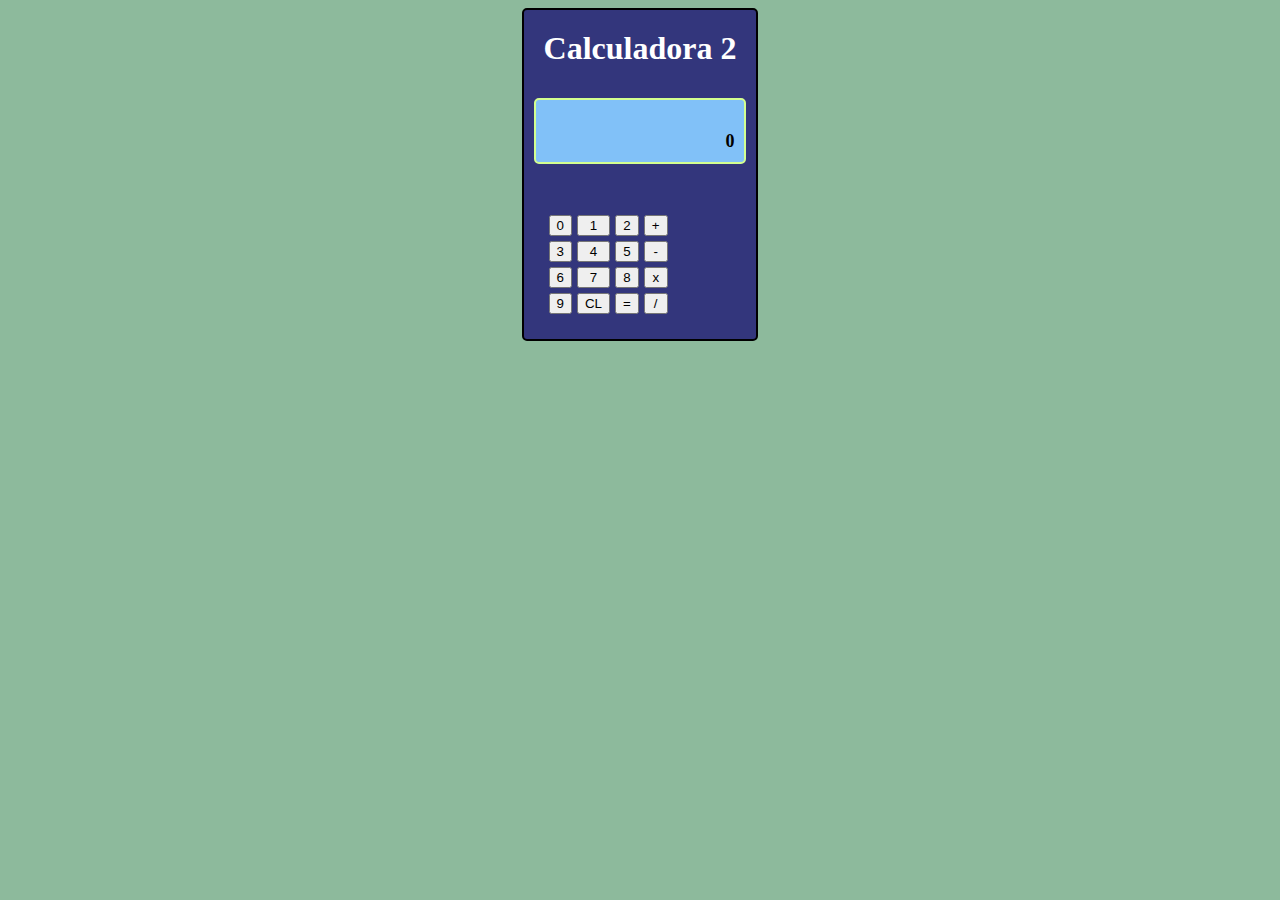
<file: index.html>
<!DOCTYPE html>
<html lang="pt">
<head>
    <meta charset="UTF-8">
    <meta http-equiv="X-UA-Compatible" content="IE=edge">
    <meta name="viewport" content="width=device-width, initial-scale=1.0">
    <link href="style.css" rel="stylesheet">
    <title>Calculadora 2</title>
</head>
<body>
    <div class="superCalculadora">
        <h1>Calculadora 2</h1>

        <div class="display">

            <label id="visorNumberTwo"></label><br>
            <label id="visorNumberOne">0</label>


        </div><br><br>

        <div class="number">
            <button id="zero" onclick="numbers('0')">0</button>
            <button id="one" onclick="numbers('1')">1</button>
            <button id="two" onclick="numbers('2')">2</button>
            <button onclick="operator(' + ')">+</button>
            <button id="three" onclick="numbers('3')">3</button>
            <button id="four" onclick="numbers('4')">4</button>
            <button id="five" onclick="numbers('5')">5</button>
            <button onclick="operator(' - ')">-</button>
            <button id="six" onclick="numbers('6')">6</button>
            <button id="seven" onclick="numbers('7')">7</button>
            <button id="eight" onclick="numbers('8')">8</button>
            <button onclick="operator(' x ')">x</button>
            <button id="nine" onclick="numbers('9')">9</button>
            <button onclick="clearing()">CL</button>
            <button onclick="resultado()">=</button>
            <button onclick="operator(' / ')">/</button>
        </div><br>

      
    </div>

    <script src="logcCalc2.js"></script>




</body>
</html>
</file>
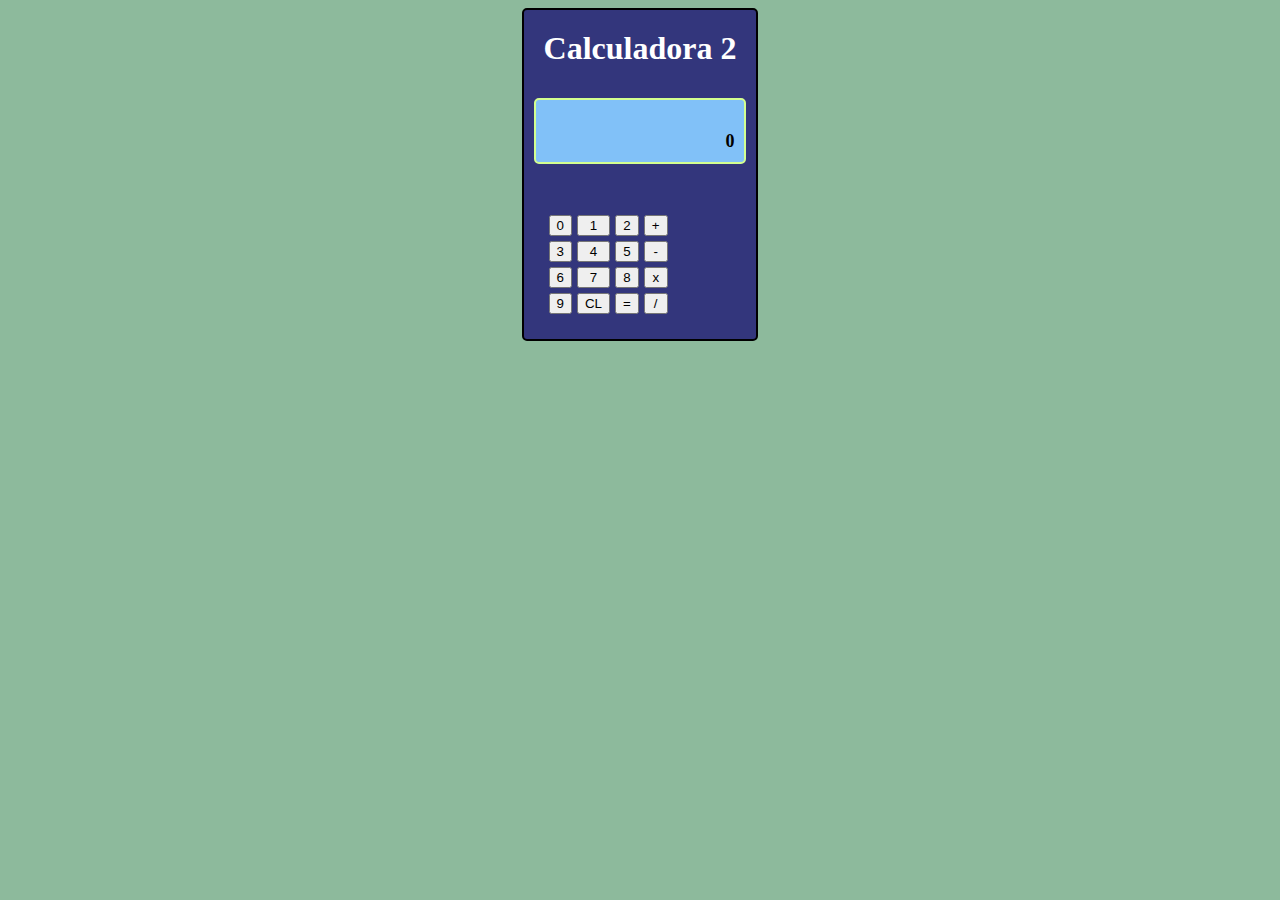
<file: indexCalc2.html>
<!DOCTYPE html>
<html lang="pt">
<head>
    <meta charset="UTF-8">
    <meta http-equiv="X-UA-Compatible" content="IE=edge">
    <meta name="viewport" content="width=device-width, initial-scale=1.0">
    <link href="styleCalc2.css" rel="stylesheet">
    <title>Calculadora 2</title>
</head>
<body>
    <div class="superCalculadora">
        <h1>Calculadora 2</h1>

        <div class="display">

            <label id="visorNumberTwo"></label><br>
            <label id="visorNumberOne">0</label>


        </div><br><br>

        <div class="number">
            <button id="zero" onclick="numbers('0')">0</button>
            <button id="one" onclick="numbers('1')">1</button>
            <button id="two" onclick="numbers('2')">2</button>
            <button onclick="operator(' + ')">+</button>
            <button id="three" onclick="numbers('3')">3</button>
            <button id="four" onclick="numbers('4')">4</button>
            <button id="five" onclick="numbers('5')">5</button>
            <button onclick="operator(' - ')">-</button>
            <button id="six" onclick="numbers('6')">6</button>
            <button id="seven" onclick="numbers('7')">7</button>
            <button id="eight" onclick="numbers('8')">8</button>
            <button onclick="operator(' x ')">x</button>
            <button id="nine" onclick="numbers('9')">9</button>
            <button onclick="clearing()">CL</button>
            <button onclick="resultado()">=</button>
            <button onclick="operator(' / ')">/</button>
        </div><br>

      
    </div>

    <script src="logcCalc2.js"></script>




</body>
</html>
</file>
<file: style.css>
body{
    background-color: rgb(141, 186, 156);
}
.display{
    border: 2px solid black;
    padding: 10px;
    width:auto;
    height:min-content;
    text-align: right;
    font-size: large;
    font-weight: bold;
    border-radius: 5px;
    border-color: rgb(211, 255, 144);
    background-color: rgb(129, 193, 248);
}



h1{
    color: white;
    text-align: center;
    width: fit-content;
    padding: 10px;
    margin-top: 0%;

}

.superCalculadora{
    border: 2px solid black;
    padding: 10px;
    width: fit-content;
    margin: auto;
    background-color: rgb(51, 54, 124) ;
    border-radius: 5px;

}

.number{
    width: min-content;
    display: inline-grid;
    column-gap: 5px;
    row-gap: 5px;
    grid-template-columns: auto auto auto auto;
    margin: 10px;
    padding: 5px;
    font-weight: bold;
}
</file>
<file: styleCalc2.css>
body{
    background-color: rgb(141, 186, 156);
}
.display{
    border: 2px solid black;
    padding: 10px;
    width:auto;
    height:min-content;
    text-align: right;
    font-size: large;
    font-weight: bold;
    border-radius: 5px;
    border-color: rgb(211, 255, 144);
    background-color: rgb(129, 193, 248);
}



h1{
    color: white;
    text-align: center;
    width: fit-content;
    padding: 10px;
    margin-top: 0%;

}

.superCalculadora{
    border: 2px solid black;
    padding: 10px;
    width: fit-content;
    margin: auto;
    background-color: rgb(51, 54, 124) ;
    border-radius: 5px;

}

.number{
    width: min-content;
    display: inline-grid;
    column-gap: 5px;
    row-gap: 5px;
    grid-template-columns: auto auto auto auto;
    margin: 10px;
    padding: 5px;
    font-weight: bold;
}
</file>
